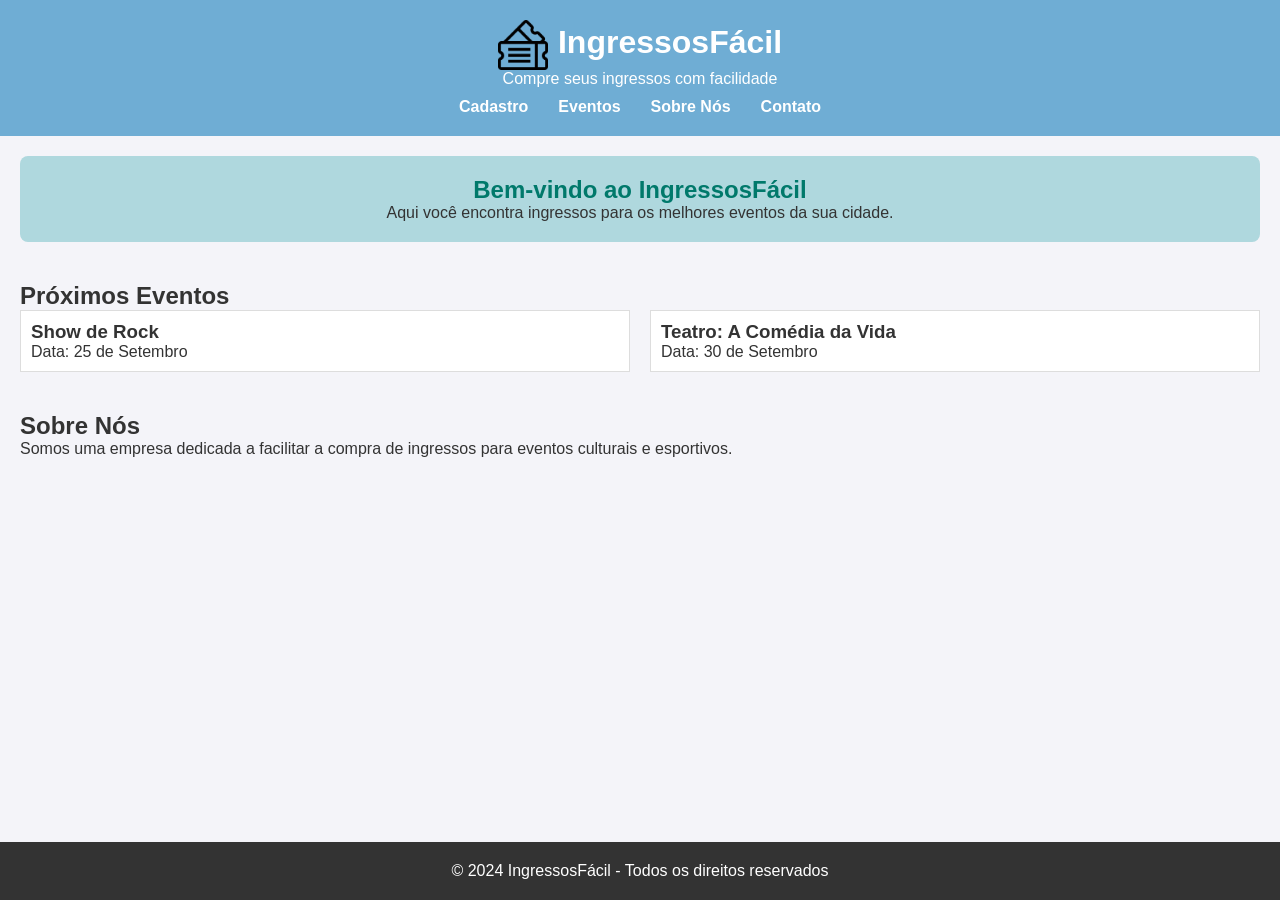
<file: Front/index.html>
<!DOCTYPE html>
<html lang="pt-BR">
  <head>
    <!-- Define o tipo de documento como HTML5 -->
    <meta charset="UTF-8" />
    <!-- Define que a página será visualizada adequadamente em dispositivos móveis -->
    <meta name="viewport" content="width=device-width, initial-scale=1.0" />
    <!-- Título da página, exibido na aba do navegador -->
    <title>Página Inicial - Venda de Ingressos</title>
    <!-- Link externo para o arquivo de estilo CSS, que define a aparência da página -->
    <link rel="stylesheet" href="styles.css" />
  </head>
  <body>
    <!-- Cabeçalho da página, geralmente usado para apresentar o logo e o menu de navegação -->
    <header>
      <!-- Div usada para agrupar a logo e o título, facilitando o estilo com flexbox -->
      <div class="logo">
        <!-- Logo do site inserida com a tag <img>, que exibe uma imagem -->
        <img src="ingresso.png" alt="Logo do site" />
        <!-- Título principal do site, exibido dentro do cabeçalho -->
        <h1>IngressosFácil</h1>
      </div>
      <!-- Parágrafo abaixo do título, dando uma breve descrição do site -->
      <p>Compre seus ingressos com facilidade</p>
      <!-- Menu de navegação que contém uma lista de links para diferentes seções da página -->
      <nav>
        <ul>
          <!-- Cada link no menu, que direciona para uma seção específica da página -->
          <li><a href="cadastro.html">Cadastro</a></li>
          <li><a href="evento.html">Eventos</a></li>
          <li><a href="#sobre">Sobre Nós</a></li>
          <li><a href="#contato">Contato</a></li>
        </ul>
      </nav>
    </header>

    <!-- Conteúdo principal da página, onde informações principais são exibidas -->
    <main>
      <!-- Seção de boas-vindas, identificada por um ID para estilização específica -->
      <section id="home">
        <!-- Título da seção de boas-vindas -->
        <h2>Bem-vindo ao IngressosFácil</h2>
        <!-- Parágrafo descrevendo brevemente o objetivo do site -->
        <p>
          Aqui você encontra ingressos para os melhores eventos da sua cidade.
        </p>
      </section>

      <!-- Seção que lista os eventos disponíveis -->
      <section id="eventos">
        <!-- Título da seção de eventos -->
        <h2>Próximos Eventos</h2>
        <!-- Div que agrupa os eventos, com um layout em grade flexível -->
        <div class="eventos-container">
          <!-- Cada evento é representado por uma "caixa" (div) -->
          <div class="evento-item">
            <!-- Título do evento -->
            <h3>Show de Rock</h3>
            <!-- Data do evento -->
            <p>Data: 25 de Setembro</p>
          </div>
          <div class="evento-item">
            <!-- Título do segundo evento -->
            <h3>Teatro: A Comédia da Vida</h3>
            <!-- Data do segundo evento -->
            <p>Data: 30 de Setembro</p>
          </div>
        </div>
      </section>

      <!-- Seção sobre a empresa ou organização responsável pelo site -->
      <section id="sobre">
        <!-- Título da seção "Sobre Nós" -->
        <h2>Sobre Nós</h2>
        <!-- Breve descrição da empresa -->
        <p>
          Somos uma empresa dedicada a facilitar a compra de ingressos para
          eventos culturais e esportivos.
        </p>
      </section>
    </main>

    <!-- Rodapé da página, com informações como direitos autorais -->
    <footer>
      <!-- Texto exibido no rodapé -->
      <p>&copy; 2024 IngressosFácil - Todos os direitos reservados</p>
    </footer>
    <script>
        function mostrarMsg(){
            alert("Olá! Você clicou no botão!");
        }
    </script>
    <script src="appUser.js"></script>
  </body>
</html>
</file>
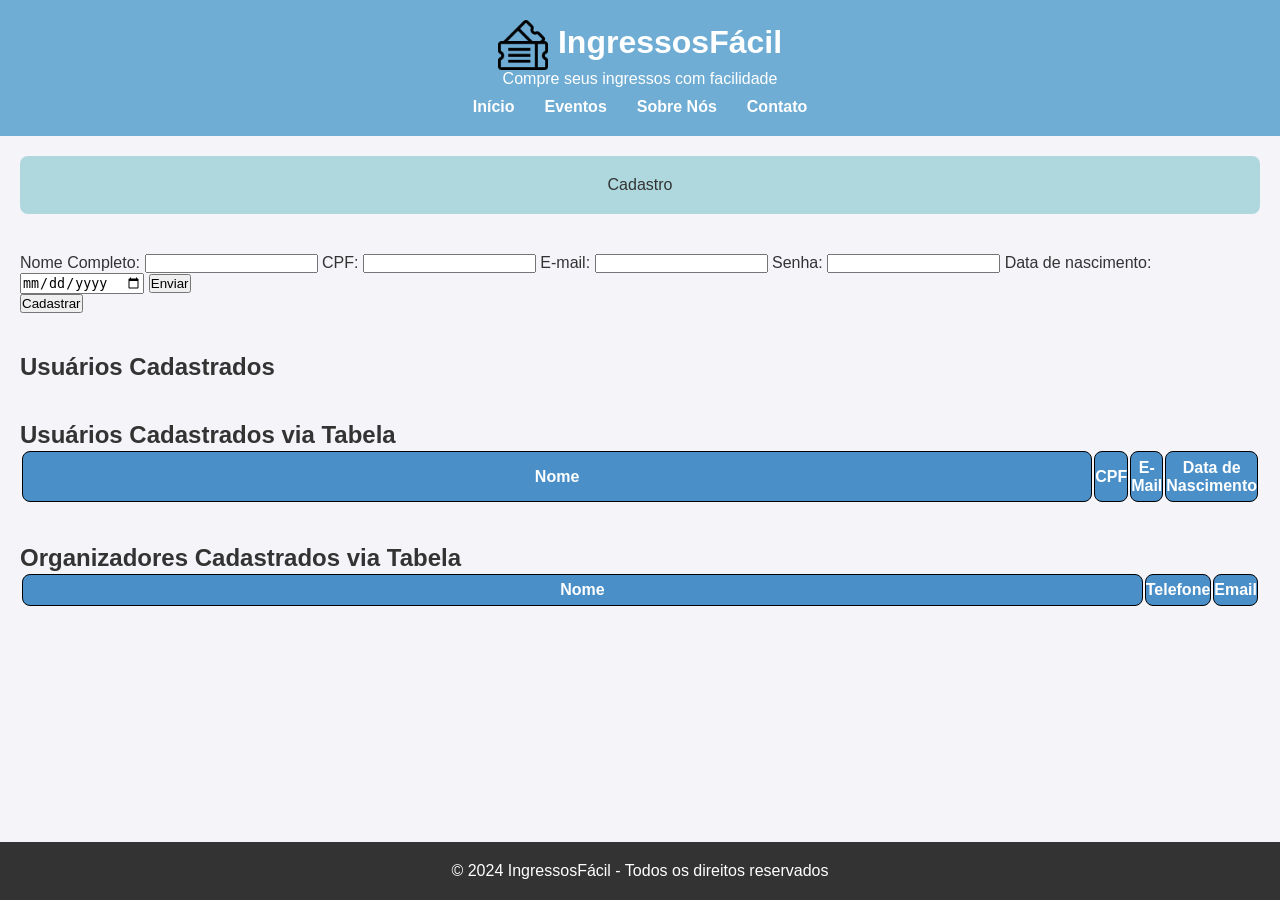
<file: Front/cadastro.html>
<!DOCTYPE html>
<html lang="pt-BR">
  <head>
    <!-- Define o tipo de documento como HTML5 -->
    <meta charset="UTF-8" />
    <!-- Define que a página será visualizada adequadamente em dispositivos móveis -->
    <meta name="viewport" content="width=device-width, initial-scale=1.0" />
    <!-- Título da página, exibido na aba do navegador -->
    <title>Cadastro - VIO</title>
    <!-- Link externo para o arquivo de estilo CSS, que define a aparência da página -->
    <link rel="stylesheet" href="styles.css" />
  </head>
  <body>
    <!-- Cabeçalho da página, geralmente usado para apresentar o logo e o menu de navegação -->
    <header>
      <!-- Div usada para agrupar a logo e o título, facilitando o estilo com flexbox -->
      <div class="logo">
        <!-- Logo do site inserida com a tag <img>, que exibe uma imagem -->
        <img src="ingresso.png" alt="Logo do site" />
        <!-- Título principal do site, exibido dentro do cabeçalho -->
        <h1>IngressosFácil</h1>
      </div>
      <!-- Parágrafo abaixo do título, dando uma breve descrição do site -->
      <p>Compre seus ingressos com facilidade</p>
      <!-- Menu de navegação que contém uma lista de links para diferentes seções da página -->
      <nav>
        <ul>
          <!-- Cada link no menu, que direciona para uma seção específica da página -->
          <li><a href="index.html">Início</a></li>
          <li><a href="evento.html">Eventos</a></li>
          <li><a href="#sobre">Sobre Nós</a></li>
          <li><a href="#contato">Contato</a></li>
        </ul>
      </nav>
    </header>

    <!-- Conteúdo principal da página, onde informações principais são exibidas -->
    <main>
      <section id="home">Cadastro</section>
      <section>
        <form id="formulario_registro">
          <!-- Entrada do nome -->
          <label for="nome">Nome Completo:</label>
          <input type="text" id="nome" name="nome" required />
          <!-- Entrada do cpf -->
          <label for="cpf">CPF:</label>
          <input type="text" id="cpf" name="cpf" required />
          <!-- Entrada do email -->
          <label for="email">E-mail:</label>
          <input type="email" id="email" name="email" required />
          <!-- Entrada do email -->
          <label for="senha">Senha:</label>
          <input type="password" id="senha" name="senha" required />
          <!-- Botão para enviar formulário -->
          <form id="form-selecao-data">
            <label for="data">Data de nascimento: </label>
            <input type="date" id="data" name="data" required/>
            <input type="submit" value="Enviar">
        </form>
          <input type="submit" value="Cadastrar" />
        </form>
      </section>
      <section>
        <!-- Lista para exibir os usuários cadastrados -->
        <h2>Usuários Cadastrados</h2>
        <ul id="user_list"></ul>
      </section>

      <section>
        <h2>Usuários Cadastrados via Tabela</h2>
        <table id="user_table">
          <thead>
            <th>Nome</th>
            <th>CPF</th>
            <th>E-Mail</th>
            <th>Data de Nascimento</th>
          </thead>

            <tbody id="user-list-tabela">

          </tbody>
        </table>
      </section>

      <section>
        <h2>Organizadores Cadastrados via Tabela</h2>
        <table id="org_table">
          <thead>
            <th>Nome</th>
            <th>Telefone</th>
            <th>Email</th>
          </thead>

          <tbody id="org_lista_tabela">

          </tbody>
        </table>
      </section>
    </main>

    <!-- Rodapé da página, com informações como direitos autorais -->
    <footer>
      <!-- Texto exibido no rodapé -->
      <p>&copy; 2024 IngressosFácil - Todos os direitos reservados</p>
    </footer>
    <script>
      function mostrarMsg() {
        alert("Olá! Você clicou no botão!");
      }
    </script>
    <script src="appUser.js"></script>
  </body>
</html>
</file>
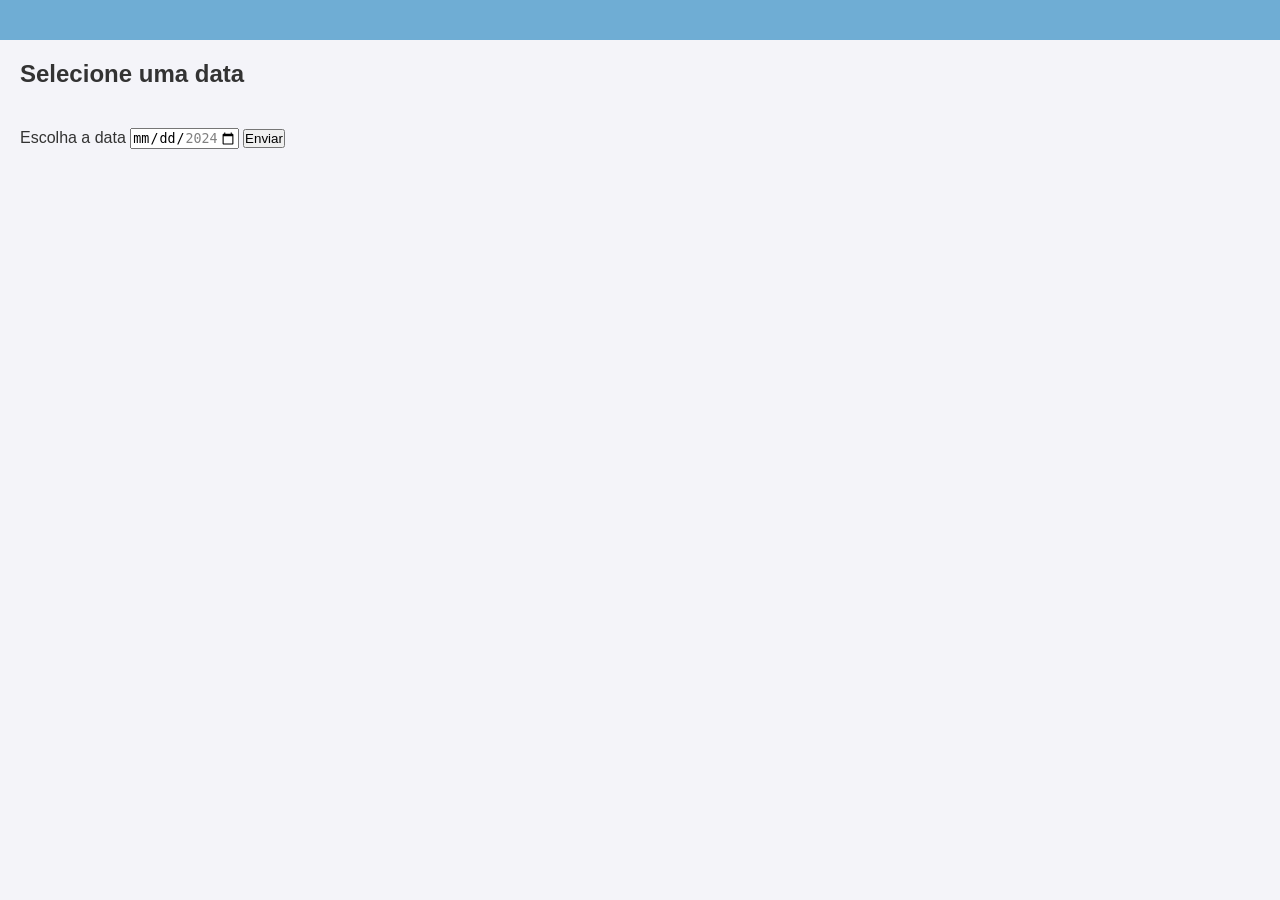
<file: Front/evento.html>
<!DOCTYPE html>
<html lang="pt-BR">
<head>
    <meta charset="UTF-8">
    <meta name="viewport" content="width=device-width, initial-scale=1.0">
    <title>Eventos</title>
    <link rel="stylesheet" href="styles.css">
</head>
<body>
    <header>

    </header>
    <main>
        <section>
            <h1>Selecione uma data</h1>
        </section>
        <section>
            <form id="form-selecao-data">
                <label for="data">Escolha a data</label>
                <input type="date" id="data" name="data" min="2024-01-01" max="2024-12-31" required>
                <input type="submit" value="Enviar">
            </form>
        </section>
    </main>
    <script src="appEvento.js"></script>
</body>
</html>
</file>
<file: Front/styles.css>
/* Estilos globais aplicados a todos os elementos da página */
* {
  margin: 0;
  padding: 0;
  box-sizing: border-box;
}

/* Define estilos gerais para o corpo da página */
body {
  font-family: Arial, sans-serif; /* Define a fonte principal */
  background-color: #f4f4f9; /* Define uma cor de fundo suave */
  color: #333; /* Define a cor padrão do texto */
  min-height: 100vh; /* Garante que o body ocupe toda a altura da tela */
  position: relative; /* Define o contexto de posicionamento relativo para o rodapé */
  padding-bottom: 100px; /* Cria espaço para o rodapé na parte inferior da página */
}

/* Estilo do cabeçalho */
header {
  background-color: #6fadd4; /* Define a cor de fundo do cabeçalho */
  padding: 20px; /* Espaçamento interno */
  text-align: center; /* Centraliza o texto */
  color: white; /* Define a cor do texto no cabeçalho */
}

/* Estilos da div que contém a logo e o título */
header .logo {
  display: flex; /* Usa flexbox para alinhar a logo e o título */
  align-items: center; /* Alinha verticalmente os itens */
  justify-content: center; /* Centraliza os itens horizontalmente */
}

/* Define o tamanho da imagem da logo */
header .logo img {
  width: 50px;
  height: 50px;
  margin-right: 10px; /* Espaço entre a logo e o título */
}

/* Estilos para o título dentro do cabeçalho */
header .logo h1 {
  margin-bottom: 5px; /* Espaçamento inferior */
}

/* Estilos da lista de navegação no cabeçalho */
nav ul {
  list-style: none; /* Remove os marcadores da lista */
  display: flex; /* Usa flexbox para organizar os itens horizontalmente */
  justify-content: center; /* Centraliza os links */
  margin-top: 10px; /* Espaçamento superior */
}

/* Estilo de cada item da lista de navegação */
nav ul li {
  margin: 0 15px; /* Espaçamento horizontal entre os itens */
}

/* Estilo dos links de navegação */
nav ul li a {
  color: white; /* Cor do texto dos links */
  text-decoration: none; /* Remove o sublinhado dos links */
  font-weight: bold; /* Texto em negrito */
}

/* Estilo ao passar o mouse sobre os links */
nav ul li a:hover {
  text-decoration: underline; /* Adiciona sublinhado ao passar o mouse */
}

/* Estilo do conteúdo principal */
main {
  padding: 20px; /* Espaçamento interno */
}

/* Estilo aplicado a cada seção dentro do main */
main section {
  margin-bottom: 40px; /* Espaçamento inferior entre as seções */
}

/* Seletor de ID para a seção 'home' */
#home {
  background-color: #afd8de; /* Cor de fundo para destacar a seção 'home' */
  padding: 20px; /* Espaçamento interno */
  border-radius: 8px; /* Bordas arredondadas */
  text-align: center; /* Centraliza o texto */
}

/* Estilo específico para o título dentro da seção 'home' */
#home h2 {
  color: #00796b; /* Cor específica para o título da seção 'home' */
}

/* Estilo do contêiner que agrupa os eventos */
.eventos-container {
  display: flex; /* Usa flexbox para organizar os eventos horizontalmente */
  gap: 20px; /* Espaçamento entre os itens */
}

/* Estilo de cada "caixa" de evento */
.evento-item {
  background-color: #fff; /* Cor de fundo branca */
  border: 1px solid #ddd; /* Borda cinza clara */
  padding: 10px; /* Espaçamento interno */
  flex: 1; /* Faz com que os itens se ajustem dinamicamente */
}

/* Estilo do rodapé */
footer {
  background-color: #333; /* Cor de fundo escura */
  color: white; /* Cor do texto do rodapé */
  text-align: center; /* Centraliza o texto */
  padding: 20px 0; /* Espaçamento interno no topo e na base */
  width: 100%; /* Faz com que o rodapé ocupe toda a largura */
  position: absolute; /* Posiciona o rodapé de forma absoluta */
  bottom: 0; /* Posiciona o rodapé na parte inferior da página */
}

#user_list li {
  list-style-type: none;
  padding: 2%;
  border: solid 1px black;
  text-align: center;
  margin-bottom: 1%;
  background-color: #6fadd4;
  border-radius: 8px;
  color: white;
}

#user_table th{
  border: 1px solid black;
  padding: 0.5% 0%;
  width: 100%;
  border-radius: 8px;
  background-color: #4a8fc7;
  color: white;
}

#user-list-tabela td{
  list-style-type: none;
  padding: 2% 0%;
  width: 100%;
  border: solid 1px black;
  text-align: center;
  background-color: #6fadd4;
  border-radius: 8px;
  color: white;
  margin: 2%;
}



#org_table th{
  border: 1px solid black;
  padding: 0.5% 0%;
  width: 100%;
  border-radius: 8px;
  background-color: #4a8fc7;
  color: white;
}

#org_lista_tabela td{
  list-style-type: none;
  padding: 2% 0%;
  width: 100%;
  border: solid 1px black;
  text-align: center;
  background-color: #6fadd4;
  border-radius: 8px;
  color: white;
  margin: 2%;
}
</file>
